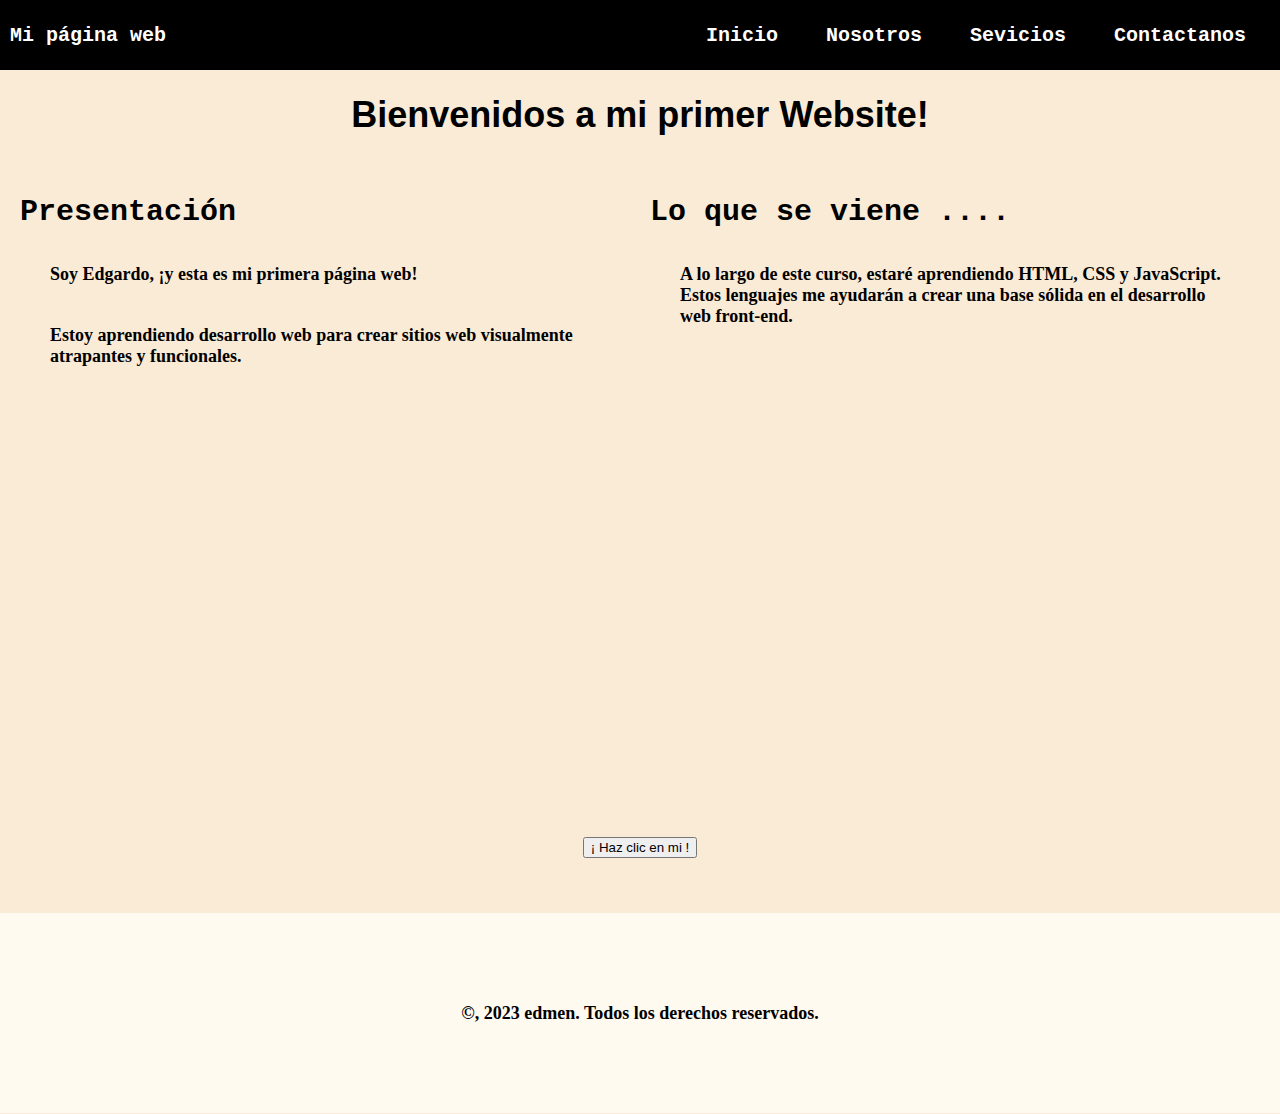
<file: index.html>
<!DOCTYPE html>
<html lang="es">
   <head>
      <meta charset="UTF-8" />
      <meta http-equiv="X-UA-Compatible" content="IE=edge" />
      <meta name="viewport" content="width=device-width, initial-scale=1.0" />
      <title>Mi Primera Página Web</title>
      <link rel="stylesheet" href="./style.css" />
   </head>
   <body>
      <header>
         <div class="container-nav">
            <nav class="navbar" role="navigation">
               <a href="./index.html" class="brand">Mi página web</a>
               <ul class="nav-links">
                  <li><a href="./index.html">Inicio</a></li>
                  <li><a href="./about.html">Nosotros</a></li>
                  <li><a href="./services.html">Sevicios</a></li>
                  <li><a href="./contact.html">Contactanos</a></li>
               </ul>
            </nav>
            <button class="button-menu-toggle">Menu</button>
         </div>
      </header>
      <main>
         <section>
            <div class="container">
               <h1>Bienvenidos a mi primer Website!</h1>
               <div class="row">
                  <div class="column">
                     <section>
                        <h2>Presentación</h2>
                        <p>Soy Edgardo, ¡y esta es mi primera página web!</p>
                        <p>
                           Estoy aprendiendo desarrollo web para crear sitios
                           web visualmente atrapantes y funcionales.
                        </p>
                     </section>
                  </div>
                  <div class="column">
                     <section>
                        <h2>Lo que se viene ....</h2>
                        <p>
                           A lo largo de este curso, estaré aprendiendo HTML,
                           CSS y JavaScript. Estos lenguajes me ayudarán a crear
                           una base sólida en el desarrollo web front-end.
                        </p>
                     </section>
                  </div>
               </div>
               <div class="video-container">
                  <iframe
                     width="560"
                     height="315"
                     src="https://www.youtube.com/embed/o5obzbQnl1M"
                     title="YouTube video player"
                     frameborder="0"
                     allow="accelerometer; autoplay; clipboard-write; encrypted-media; gyroscope; picture-in-picture; web-share"
                     allowfullscreen
                  ></iframe>
                  <button onclick="showAlert()" aria-label="Haz clic en mí">
                     ¡ Haz clic en mi !
                  </button>
               </div>
            </div>
         </section>
      </main>
      <footer>
         <p>&copy, 2023 edmen. Todos los derechos reservados.</p>
         
      </footer>
      <script src="./script.js"></script>
   </body>
</html>
</file>
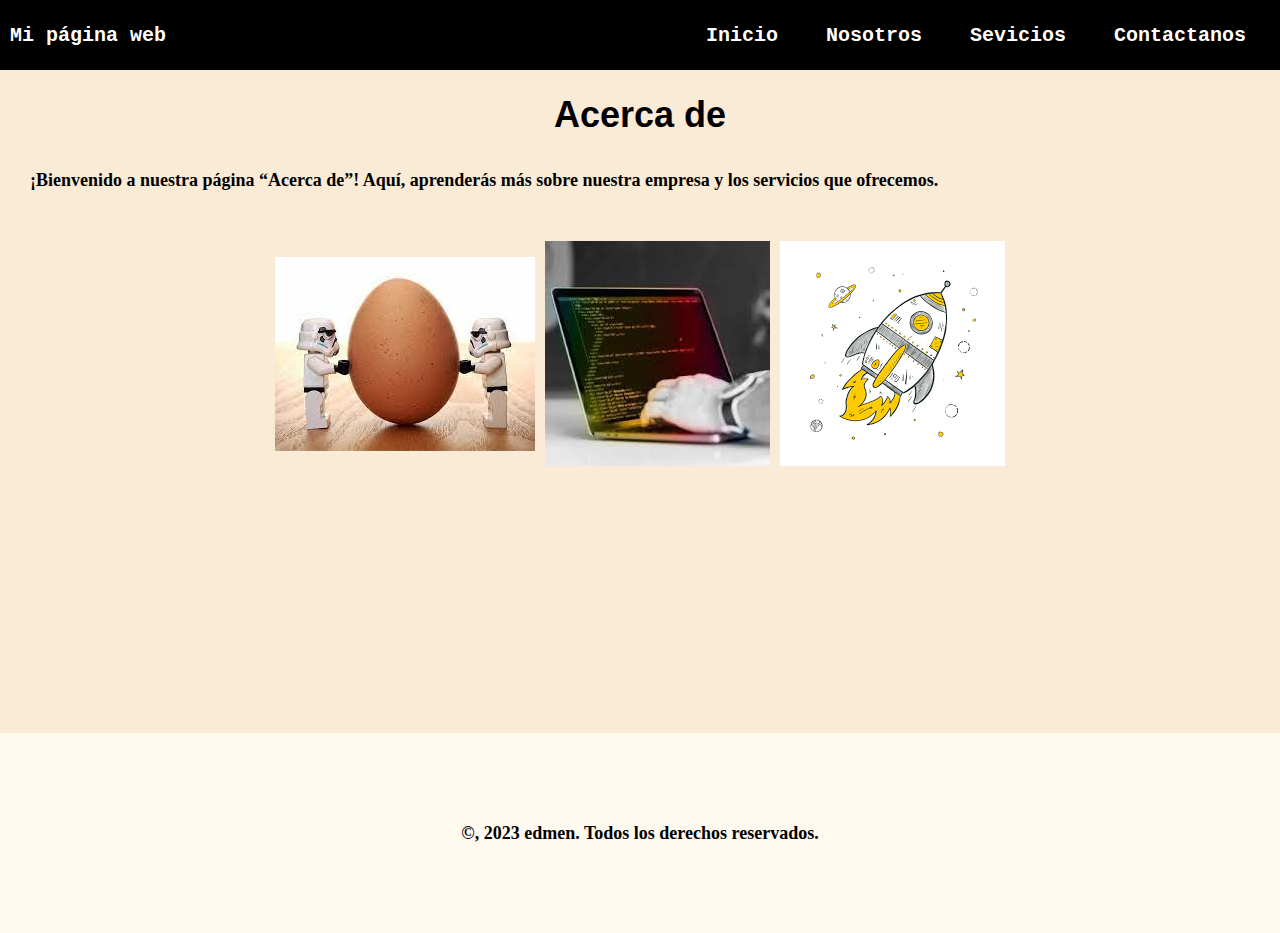
<file: about.html>
<!DOCTYPE html>
<html lang="es">
   <head>
      <meta charset="UTF-8" />
      <meta http-equiv="X-UA-Compatible" content="IE=edge" />
      <meta name="viewport" content="width=device-width, initial-scale=1.0" />
      <title>Seccion 7</title>
      <link rel="stylesheet" href="./style.css" />
   </head>
   <body>
      <header>
         <div class="container-nav">
            <nav class="navbar" role="navigation">
               <a href="./index.html" class="brand">Mi página web</a>
               <ul class="nav-links">
                  <li><a href="./index.html">Inicio</a></li>
                  <li><a href="./about.html">Nosotros</a></li>
                  <li><a href="./services.html">Sevicios</a></li>
                  <li><a href="./contact.html">Contactanos</a></li>
               </ul>
            </nav>
            <button class="button-menu-toggle">Menu</button>
         </div>
      </header>
      <main>
         <section>
            <div class="container">
               <h1>Acerca de</h1>
               <p>
                  ¡Bienvenido a nuestra página “Acerca de”! Aquí, aprenderás más
                  sobre nuestra empresa y los servicios que ofrecemos.
               </p>
               <div class="img-container">
                  <img
                  src="./image/image.jpeg"
                  alt="El Inicio"
               />
               <img
                  src="./image/descarga.jpg"
                  alt="La capacitacion"
               />
               <img
                  src="./image/imagen3.png"
                  alt="El Despegue"
               />
               </div>
               
            </div>
         </section>
      </main>
      <footer>
         <p>
            &copy, 2023 edmen. Todos los derechos
            reservados.
         </p>
      </footer>
      <script src="./script.js"></script>
   </body>
</html>
</file>
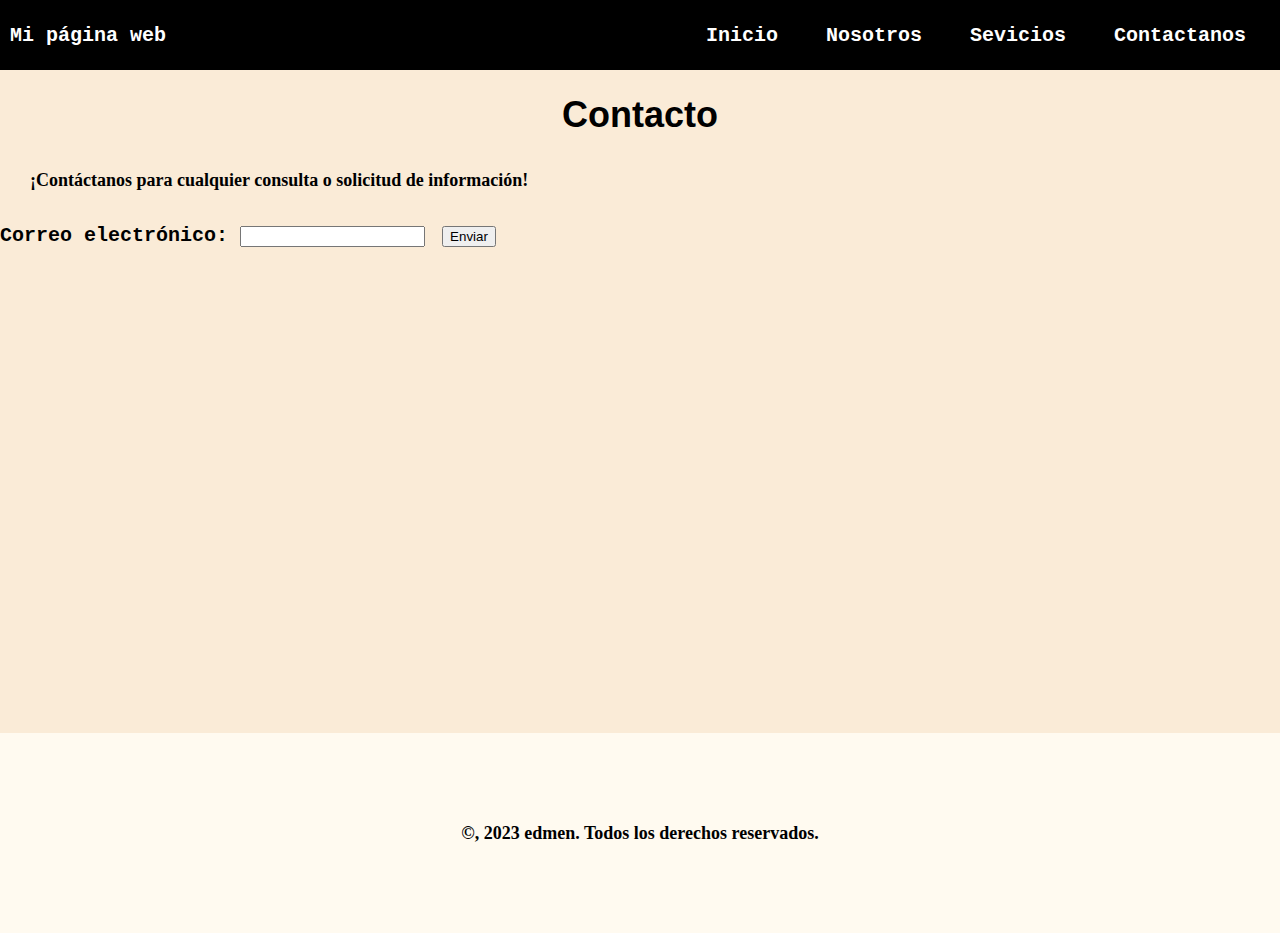
<file: contact.html>
<!DOCTYPE html>
<html lang="es">
   <head>
      <meta charset="UTF-8" />
      <meta http-equiv="X-UA-Compatible" content="IE=edge" />
      <meta name="viewport" content="width=device-width, initial-scale=1.0" />
      <title>Seccion 7</title>
      <link rel="stylesheet" href="./style.css" />
   </head>
   <body>
      <header>
         <div class="container-nav">
            <nav class="navbar" role="navigation">
               <a href="./index.html" class="brand">Mi página web</a>
               <ul class="nav-links">
                  <li><a href="./index.html">Inicio</a></li>
                  <li><a href="./about.html">Nosotros</a></li>
                  <li><a href="./services.html">Sevicios</a></li>
                  <li><a href="./contact.html">Contactanos</a></li>
               </ul>
            </nav>
            <button class="button-menu-toggle">Menu</button>
         </div>
      </header>
      <main>
         <section>
            <div class="container">
               <h1>Contacto</h1>
               <p>
                  ¡Contáctanos para cualquier consulta o solicitud de
                  información!
               </p>
               <form id="myForm">
                  <label for="email">Correo electrónico:</label>
                  <input type="email" id="email" name="email" required />
                  <button type="submit">Enviar</button>
               </form>
            </div>
         </section>
      </main>
      <footer>
         <p>
            &copy, 2023 edmen. Todos los derechos
            reservados.
         </p>
      </footer>
      <script src="./script.js"></script>
   </body>
</html>
</file>
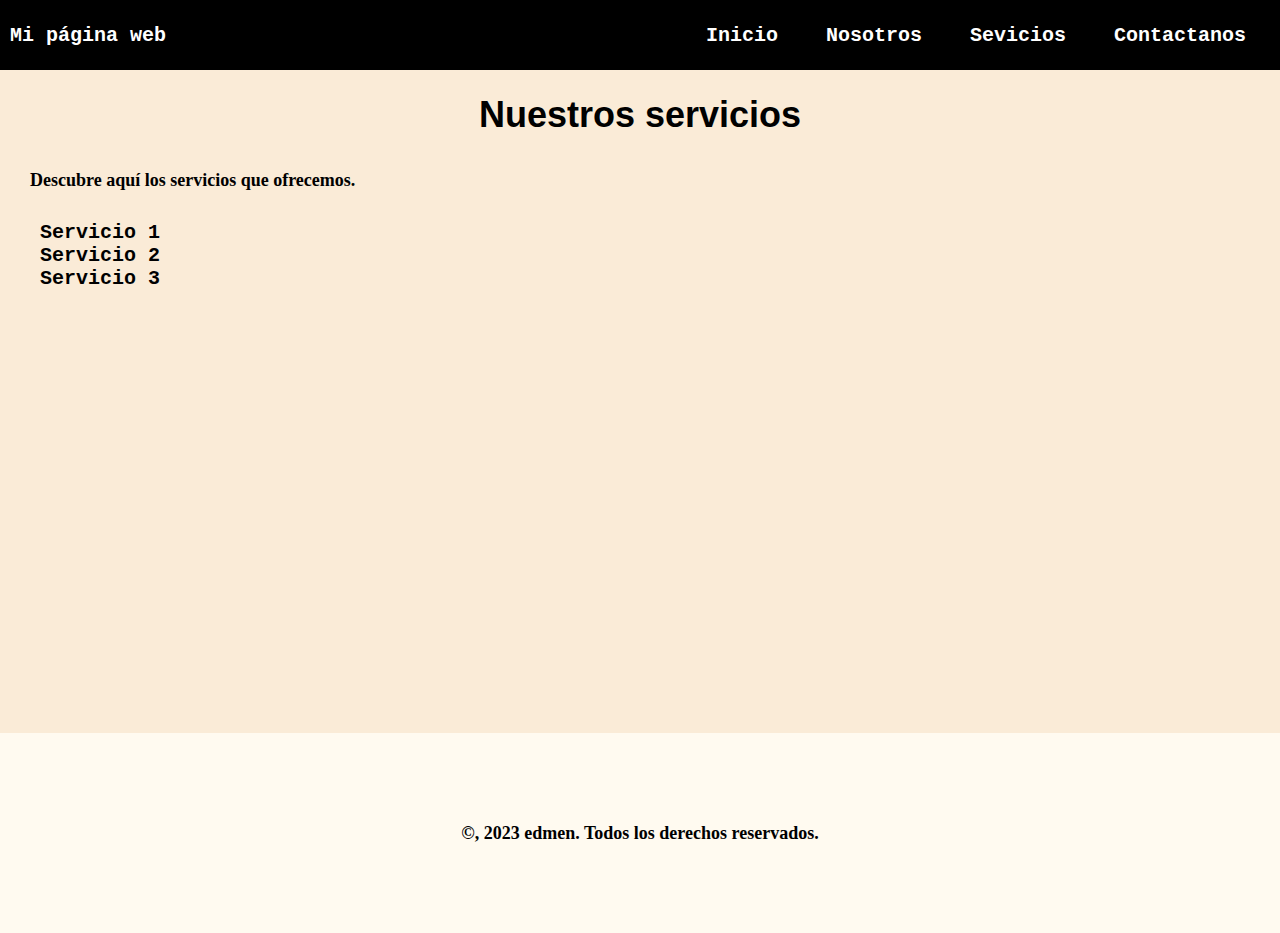
<file: services.html>
<!DOCTYPE html>
<html lang="es">
   <head>
      <meta charset="UTF-8" />
      <meta http-equiv="X-UA-Compatible" content="IE=edge" />
      <meta name="viewport" content="width=device-width, initial-scale=1.0" />
      <title>Seccion 7</title>
      <link rel="stylesheet" href="./style.css" />
   </head>
   <body>
      <header>
         <div class="container-nav">
            <nav class="navbar" role="navigation">
               <a href="./index.html" class="brand">Mi página web</a>
               <ul class="nav-links">
                  <li><a href="./index.html">Inicio</a></li>
                  <li><a href="./about.html">Nosotros</a></li>
                  <li><a href="./services.html">Sevicios</a></li>
                  <li><a href="./contact.html">Contactanos</a></li>
               </ul>
            </nav>
            <button class="button-menu-toggle">Menu</button>
         </div>
      </header>
      <main>
         <section>
            <div class="container">
               <h1>Nuestros servicios</h1>
               <p>Descubre aquí los servicios que ofrecemos.</p>
               <ul>
                  <li>Servicio 1</li>
                  <li>Servicio 2</li>
                  <li>Servicio 3</li>
               </ul>
            </div>
         </section>
      </main>
      <footer>
         <p>
            &copy, 2023 edmen. Todos los derechos
            reservados.
         </p>
      </footer>
      <script src="./script.js"></script>
   </body>
</html>
</file>
<file: style.css>
body {
   background-color: antiquewhite;
   color: black;
   margin: 0;
   padding: 0;
   font-family: monospace;
   font-weight: bold;
   font-size: 20px;
}
h1 {
   font-family: Arial, Helvetica, sans-serif;
   font-size: 36px;
   text-align: center;
}
p {
   font-family: Georgia, "Times New Roman", Times, serif;
   font-size: 18px;
   padding: 10px;
   margin: 20px;
}
.row {
   display: flex;
   flex-wrap: wrap;
   margin: 10px;
}
button {
   margin: 5px;
}
.column {
   flex: 1;
   padding: 10px;
}
@media (max-width: 600px) {
   .column {
      flex: 100%;
   }
}
.container-nav {
   display: flex;
   padding: 10px;
   height: 50px;
   background-color: black;
}

.navbar {
   display: flex;
   justify-content: space-between;
   width: 100%;
}

.brand {
   display: flex;
   align-items: center;
}

li > a {
   padding: 8px 24px;
}

li {
   list-style-type: none;
}

a {
   color: white;
   text-decoration: none;
}

.nav-links {
   display: flex;
   align-items: center;
}

.button-menu-toggle {
   display: none;
}
@media (max-width: 768px) {
   .column {
      flex: 100%;
   }

   .nav-links {
      display: none;
   }

   .button-menu-toggle {
      display: block;
      background-color: white;
      border: none;
      border-radius: 50px;
      padding: 0 24px;
      font-family: monospace;
      font-weight: bold;
      font-size: 20px;
   }

   .nav-links.nav-links-responsive {
      position: absolute;
      display: flex;
      background-color: rgba(20, 20, 20, 0.95);
      width: 100%;
      height: 100%;
      top: 70px;
      left: 0;
      flex-direction: column;
      padding-top: 200px;
      align-items: center;
      gap: 70px;
      font-size: 40px;
   }
}
.img-container{
   display: flex;
   flex-wrap: wrap;
   justify-content: center;
   align-items: center;
   gap: 10px;
   padding: 20px;
}
.video-container{
   display: flex;
   flex-direction: column;
   align-items: center;
   gap: 50px;
   padding: 50px;
}
iframe{
   max-width: 90%;
}
footer{
   position: relative;
   bottom: 0;
   z-index: -1;
   display: flex;
   flex-direction: column;
   align-items: center;
   background-color: floralwhite;
   min-height: 200px;
   justify-content: center;
   text-align: center;
}
main{
   min-height: 71vh;
}
</file>
